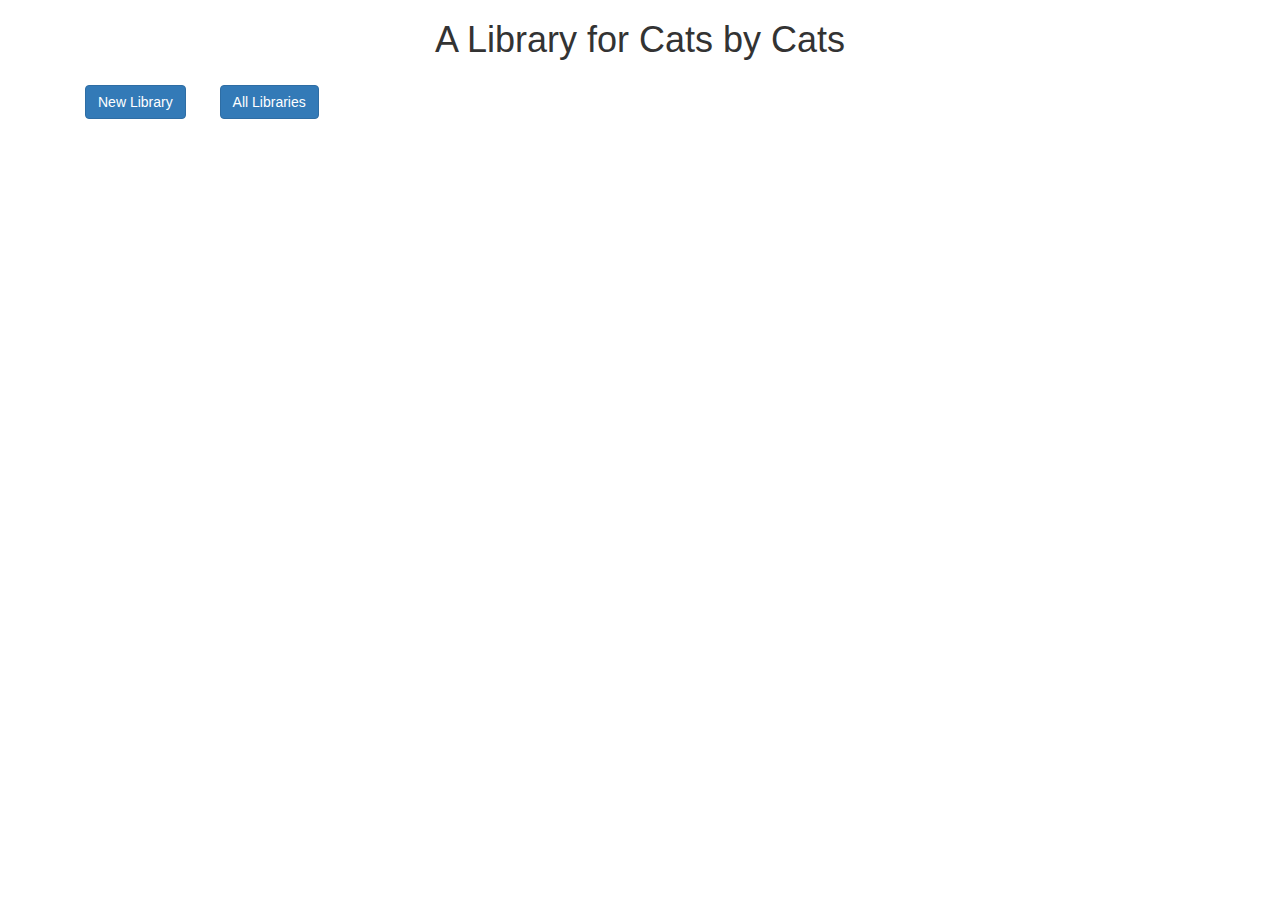
<file: index.html>
<!DOCTYPE html>
<html ng-app="LibraryApp">
<head>
  <meta charset="utf-8">
  <meta http-equiv="X-UA-Compatible" content="IE=edge">
  <meta name="viewport" content="width=device-width, initial-scale=1">
  <link rel="stylesheet" href="bower_components/bootstrap/dist/css/bootstrap.min.css">
  <link rel="stylesheet" type="text/css" href="css/main.css">
  <title>My Library</title>
</head>
<body class="container" ng-controller="LibraryAppController as laCtrl">
  <h1>A Library for Cats by Cats</h1>
  <a class="btn btn-primary" href="/#/new">New Library</a>
  <a class="btn btn-primary" href="/#/">All Libraries</a>
  <div ng-view></div>
</body>

<script src="bower_components/jquery/dist/jquery.min.js"></script>
<script src="bower_components/bootstrap/dist/js/bootstrap.min.js"></script>
<script src="bower_components/angular/angular.min.js"></script>
<script src="bower_components/angular-route/angular-route.min.js"></script>
<script src="bower_components/angular-animate/angular-animate.js"></script>
<script src="bower_components/angular-strap/dist/angular-strap.min.js"></script>
<script src="bower_components/angular-strap/dist/angular-strap.tpl.min.js"></script>
<script src="js/main.js"></script>

</html>
</file>
<file: css/main.css>
body {
  margin: 0 auto;

}
#form {
  float: left;
  display: inline;
}
#library-list {
  float: right;
  display: inline;
}

.book-image {
  height: 150px;
  margin: 12px;

}

label {
  display: block;
}
ul {
  list-style: none;
  text-decoration: none;
}

li {
  padding: 3px;
}
h1 {
  text-align: center;
}
.button {
  margin-top: 10px;
}

.btn-primary {
  margin: 15px;
}
</file>
